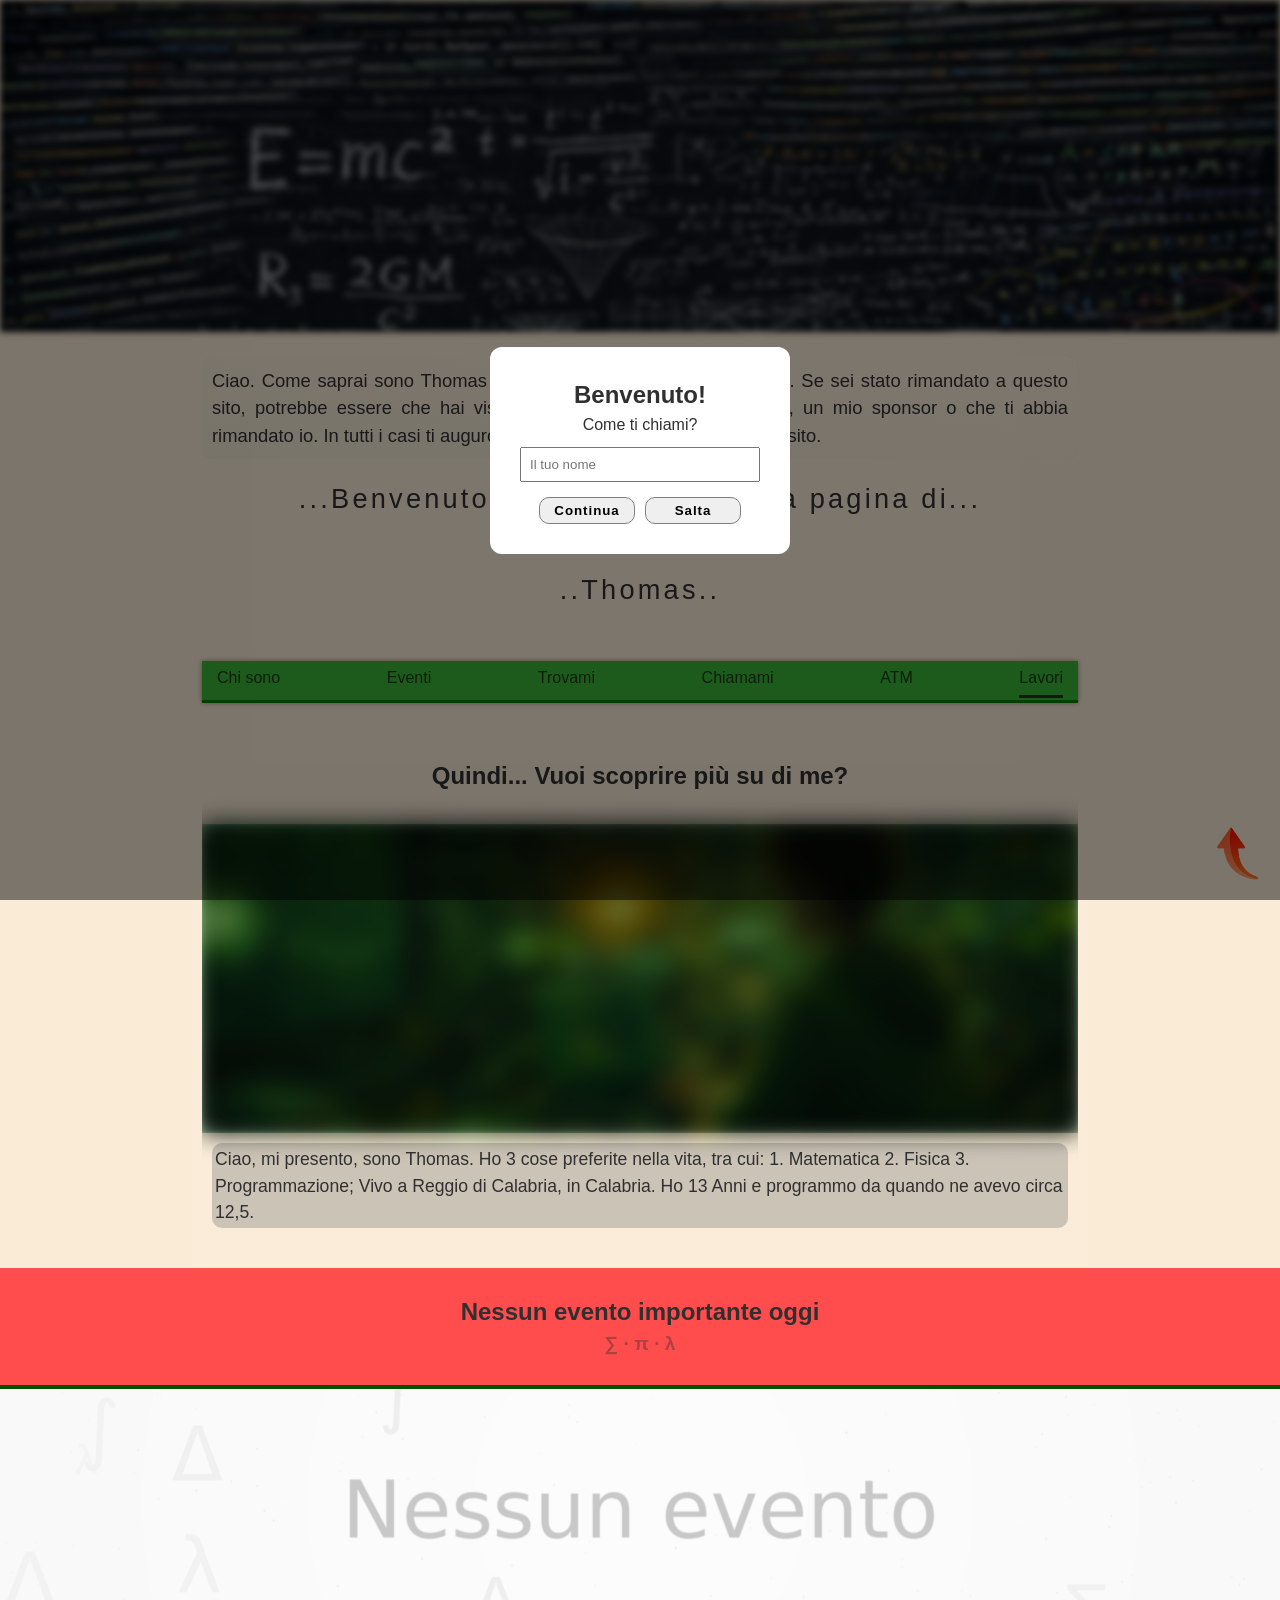
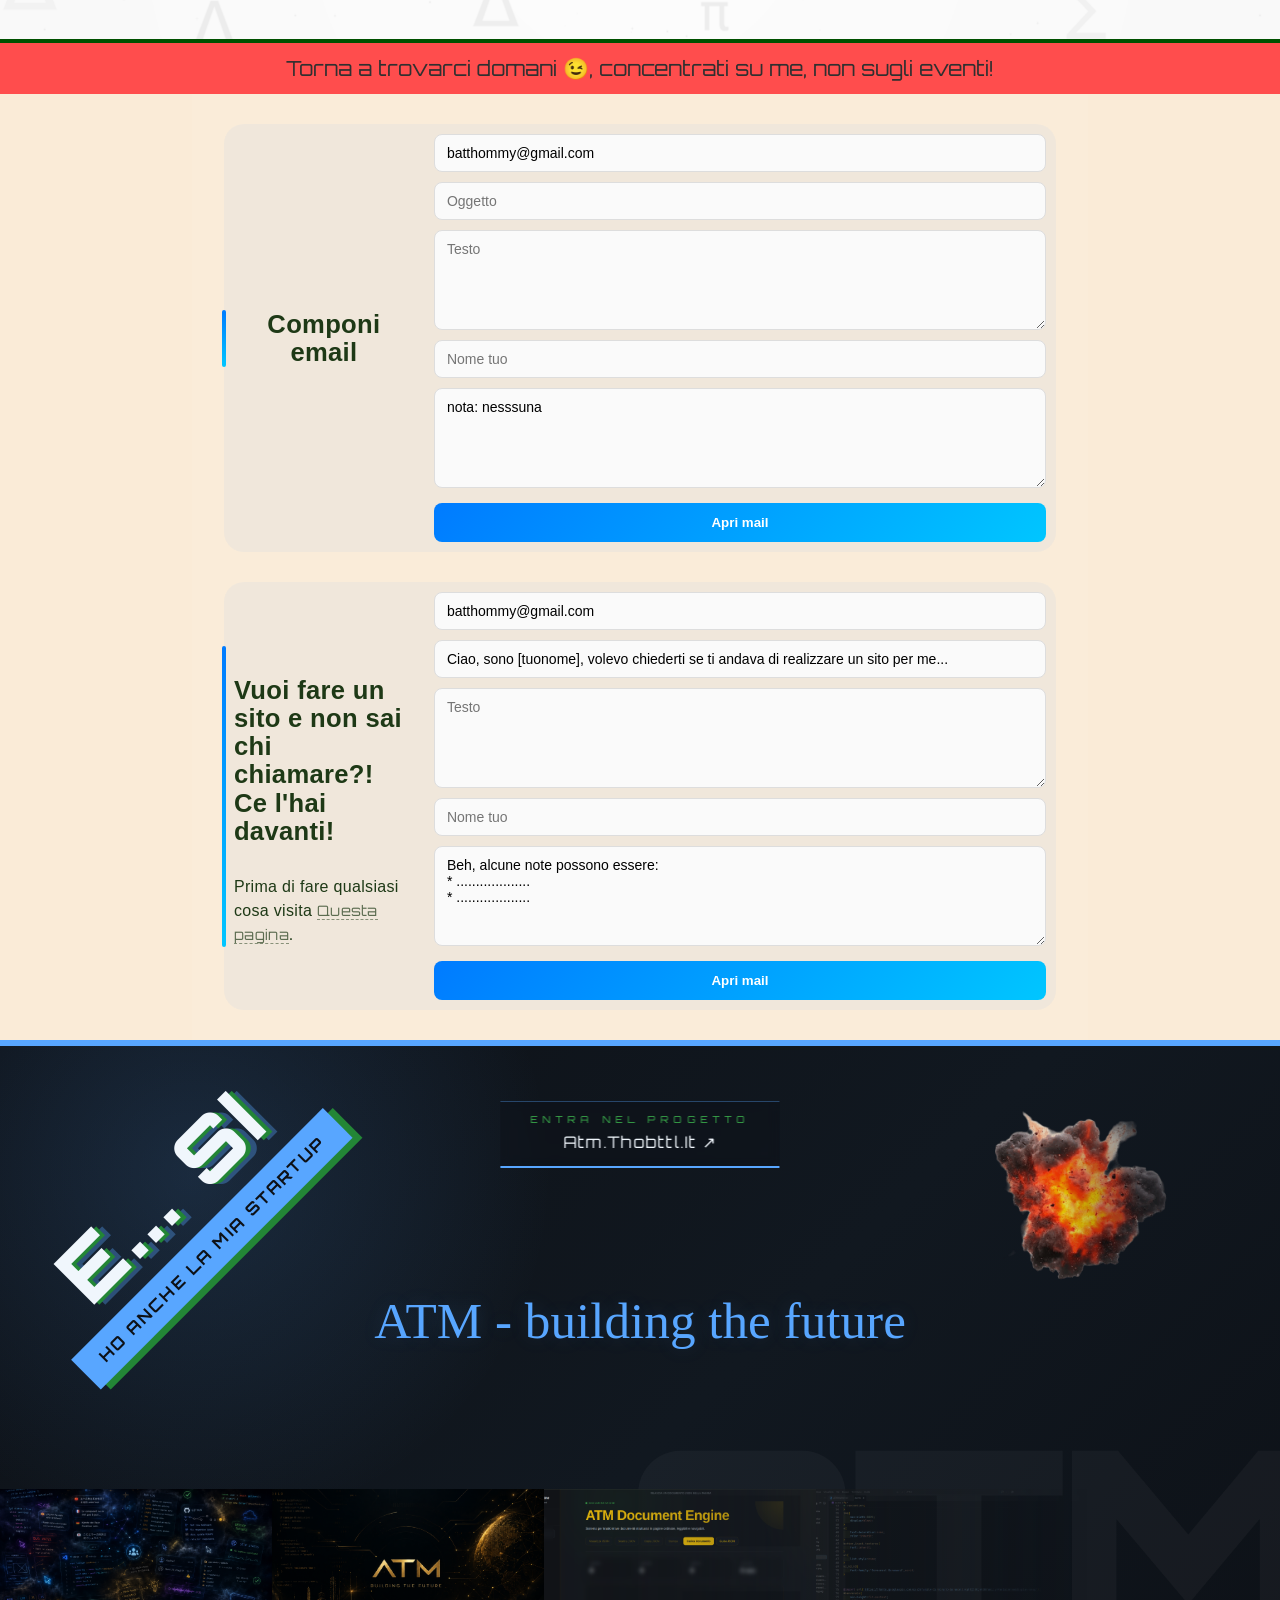
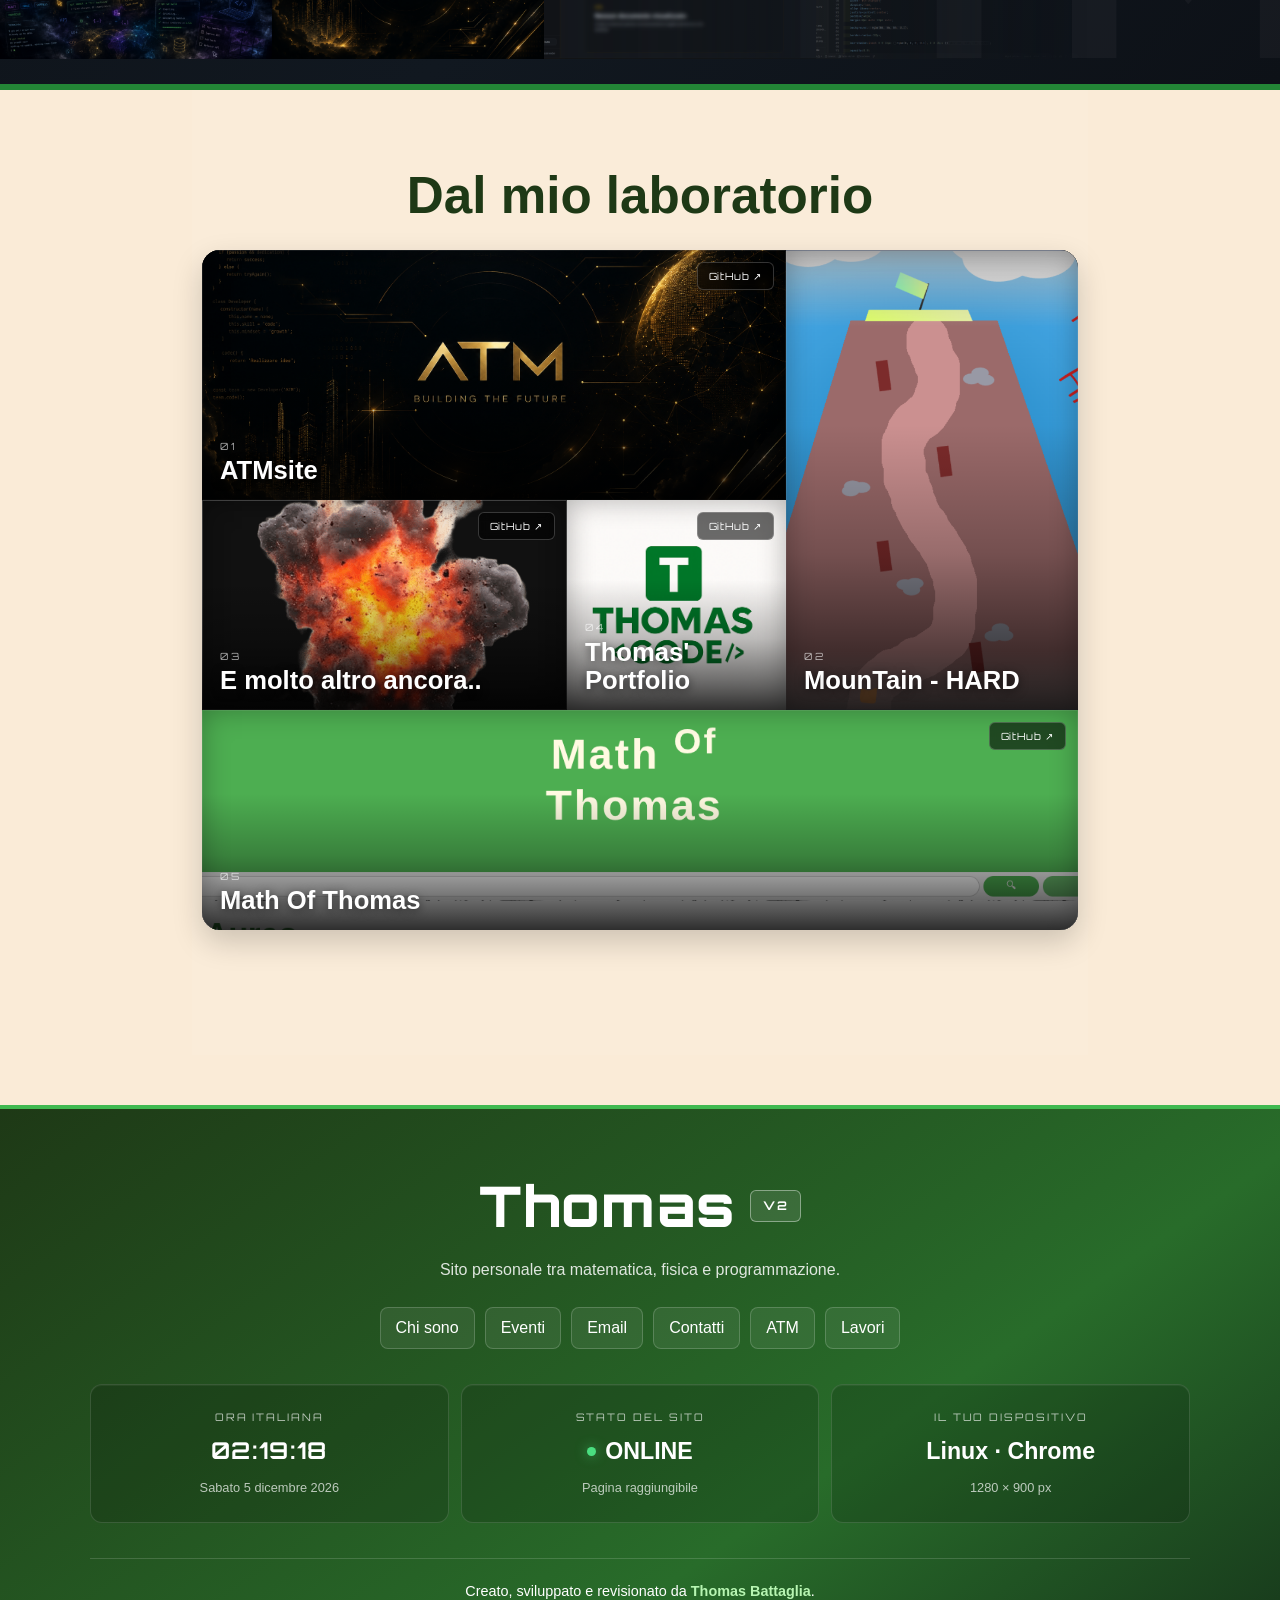
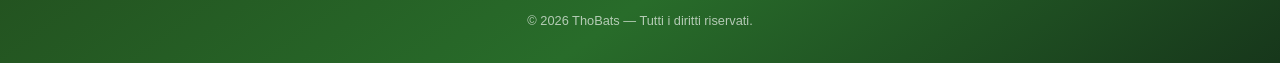
<file: index.html>
<!DOCTYPE html>

<html lang="it">
    <head>
        <link rel="preconnect" href="https://fonts.googleapis.com">
        <link rel="preconnect" href="https://fonts.gstatic.com" crossorigin>
        <link href="https://fonts.googleapis.com/css2?family=Lato:ital,wght@0,100;0,300;0,400;0,700;0,900;1,100;1,300;1,400;1,700;1,900&family=Orbitron:wght@400..900&display=swap" rel="stylesheet">

        <!-- Configurazione tecnica -->
        <meta charset="UTF-8">
        <meta name="viewport" content="width=device-width, initial-scale=1.0">

        <!-- Titolo pagina -->
        <title>Thomas Battaglia – Sviluppatore | Progetti, Programmazione, Matematica</title>

        <!-- SEO -->
        <meta name="description" content="Sito personale di Thomas Battaglia, giovane sviluppatore appassionato di programmazione, matematica e fisica. Scopri progetti, esperimenti e idee.">
        <meta name="author" content="Thomas">
        <meta name="robots" content="index, follow">
        <link rel="canonical" href="https://thomas.thobttl.it/">

        <!-- Social preview -->
        <meta property="og:title" content="Sito di Thomas">
        <meta property="og:description" content="Il mio sito personale con progetti, esperimenti e informazioni su di me.">
        <meta property="og:image" content="https://thomas.thobttl.it/thomaslogo.png">
        <meta property="og:url" content="https://thomas.thobttl.it/">
        <meta property="og:type" content="website">
        <meta property="og:locale" content="it_IT">

        <!-- Twitter / X -->
        <meta name="twitter:card" content="summary_large_image">
        <meta name="twitter:title" content="Sito di Thomas">
        <meta name="twitter:description" content="Il mio sito personale con progetti, esperimenti e informazioni su di me.">
        <meta name="twitter:image" content="https://thomas.thobttl.it/thomaslogo.png">

        <!-- Icone -->
        <link rel="icon" href="thomaslogo.png" type="image/png">
        <link rel="apple-touch-icon" href="thomaslogo.png">

        <!-- Colore browser -->
        <meta name="theme-color" content="#93C47D">

        <!-- CSS -->
        <link rel="stylesheet" href="sitoth.css">

        <meta name="keywords" content="Thomas, sviluppatore, progetti, sito personale">

        <script type="application/ld+json">
            {
            "@context": "https://schema.org",
            "@type": "Person",
            "name": "Thomas Battaglia",
            "url": "https://thomas.thobttl.it/",
            "sameAs": [],
            "jobTitle": "Sviluppatore",
            "description": "Giovane sviluppatore appassionato di programmazione, matematica e fisica"
            }
        </script>

        <!-- <meta name="google-site-verification" content="..."> -->
    </head>
    <body>
        <h1 class="seo-hidden">Thomas Battaglia – Sviluppatore</h1>

        <noscript>
            <div style="padding:12px; background:#fff3cd; color:#222; text-align:center; font-family:Arial, sans-serif;">
                Questo sito funziona meglio con JavaScript attivo.
            </div>
        </noscript>

        <div id="nome-popup">
            <div class="nome-box">
                <h2>Benvenuto!</h2>
                <p>Come ti chiami?</p>

                <input id="nome-input" placeholder="Il tuo nome">

                <div class="nome-bottoni">
                    <button id="nome-salva">Continua</button>
                    <button id="nome-skip">Salta</button>
                </div>
            </div>
        </div>

        <header>
            <div id="hero">
                <img src="intestazzione-matefis.png" alt="Sito personale di Thomas Battaglia" id="img-apertura">
            </div>
        </header>

        <div id="contgen">
            <p id="introduzione">Ciao. Come saprai sono Thomas (penso ci sarà scritto tante volte =|). Se sei stato rimandato a questo sito, potrebbe essere che hai visitato uno dei siti che ho creato io, un mio sponsor o che ti abbia rimandato io. In tutti i casi ti auguro una buona, breve permanenza nel sito.</p>
        
            <h3 class="th-h1">...Benvenuto nella mia pagina, la pagina di...</h3>
            <h1 class="th-h1">..thomas..</h1>

            <div id="scorr-barr">
                <a href="#chi-sono">Chi sono</a>
                <a href="#eventi">eventi</a>
                <a href="#mail">trovami</a>
                <a href="#chiama">chiamami</a>
                <a href="#ATM">ATM</a>
                <a href="#lavori">lavori</a>

                <div id="linea"></div>
            </div>

            <section id="chi-sono" class="sec">
                <h2>Quindi... vuoi scoprire più su di me?</h2>
                <div class="img-wrap">
                    <img src="img-chi-sono-wow.png" alt="Sezione Chi sono di Thomas Battaglia">
                </div>

                <p>
                    Ciao, mi presento, sono Thomas. Ho 3 cose preferite nella vita, tra cui:
                    1. matematica
                    2. fisica
                    3. programmazione;

                    Vivo a Reggio di Calabria, in Calabria.
                    Ho <span class="anni">-.-.-</span> anni e programmo da quando ne avevo circa 12,5.
                </p>
            </section>
            <section id="eventi" class="sec">
                <h2>Nοη è ∫οlο un ∫ιτο…</h2>
                <div>
                    <img src="immagine_del_giorno/giorno.png" alt="Immagine del giorno legata a matematica e programmazione">
                </div>
                <p>...È un insieme di idee, esperimenti e progetti nati tra matematica, fisica e programmazione. Un ambiente in continua evoluzione, dove ogni dettaglio è stato pensato, testato e costruito passo dopo passo. Quello che vedi è solo l’inizio: il sistema è pronto, e l’inaugurazione è ormai imminente.</p>
            </section>
            <section id="mail" class="sec">
                
                <div class="invmail">
                    <h2>Componi email</h2>
                    <form id="mailForm">
                        <input type="email" id="destinatario" value="batthommy@gmail.com" placeholder="Destinatario, io" required>
                        <input type="text" id="oggetto" placeholder="Oggetto" required>
                        <textarea id="testo" placeholder="Testo" required></textarea>
                        <input type="text" id="nome" placeholder="Nome tuo" required>
                        <textarea id="note" placeholder="Note">nota: nesssuna</textarea>

                        <button id="aprimail">Apri mail</button>
                    </form>
                </div>

            </section>
            <section id="chiama" class="sec">
                <div class="chi">
                    <div id="h2">
                        <h2>Vuoi fare un sito e non sai chi chiamare?! Ce l'hai davanti!</h2>
                        <span>Prima di fare qualsiasi cosa visita <a href="pag_niente.html">questa pagina</a>.</span>
                    </div>

                    <form id="mailFormc">
                        <input type="email" id="destinatarioc" value="batthommy@gmail.com" placeholder="Destinatario, io" required>
                        <input type="text" id="oggettoc" placeholder="Oggetto" required>
                        <textarea id="testoc" placeholder="Testo" required></textarea>
                        <input type="text" id="nomec" placeholder="Nome tuo" required>
<textarea id="notec">
Beh, alcune note possono essere:
* ...................
* ...................
</textarea>
                        <button id="aprimail">Apri mail</button>
                    </form>
                </div>
                
            </section>
            <section id="ATM" class="sec">

                <!-- Quello che avevamo già -->
                <h2 class="atm-sorpresa">
                    <span>E... SI</span>
                    <span>Ho Anche La Mia Startup</span>
                </h2>

                <a class="atm-site-link" href="https://atm.thobttl.it/" target="_blank">
                    <span class="atm-site-small">ENTRA NEL PROGETTO</span>
                    <span class="atm-site-main">atm.thobttl.it ↗</span>
                </a>

                <!-- Titolo centrale -->
                <div class="atm-titolo">
                    ATM - building the future
                </div>


                <!-- Immagine in alto a destra -->
                <div class="atm-esplosione">
                    <img src="esplosione.png" alt="Esplosione">
                </div>


                <!-- Fascia immagini -->
                <div class="atm-gallery">

                    <img src="2.png" alt="">
                    <img src="ATMlogo2.png" alt="">
                    <img src="Schermata del 2026-10-06 06-56-23.png" alt="">
                    <img src="imgnew.png" alt="">

                </div>

            </section>
            <section id="lavori" class="sec">
                <div class="lavori-header">
                    <h2>Dal mio laboratorio</h2>
                </div>

                <div class="lavori-grid">

                    <!-- ===== LAVORO 1 ===== -->
                    <article class="lavoro lavoro-1"
                        data-link="https://atm.thobttl.it"
                        data-github="https://github.com/batthommy/ATMsite">

                        <a class="lavoro-main-link" href="#">
                            <img src="ATMlogo2.png" alt="Lavoro 1">

                            <div class="lavoro-info">
                                <span class="lavoro-numero">01</span>
                                <h3>ATMsite</h3>
                            </div>
                        </a>

                        <a class="lavoro-github" href="#" target="_blank">
                            GitHub ↗
                        </a>
                    </article>


                    <!-- ===== LAVORO 2 ===== -->
                    <article class="lavoro lavoro-2"
                        data-link="https://scratch.mit.edu/projects/1365441461"
                        data-github="none">

                        <a class="lavoro-main-link" href="#">
                            <img src="scratchmountain.png" alt="Lavoro 2">

                            <div class="lavoro-info">
                                <span class="lavoro-numero">02</span>
                                <h3>MounTain - HARD</h3>
                            </div>
                        </a>

                        <a class="lavoro-github" href="#" target="_blank">
                            GitHub ↗
                        </a>
                    </article>


                    <!-- ===== LAVORO 3 ===== -->
                    <article class="lavoro lavoro-3"
                        data-link="https://github.com/batthommy"
                        data-github="https://github.com/batthommy">

                        <a class="lavoro-main-link" href="#">
                            <img src="esplosione.png" alt="Lavoro 3">

                            <div class="lavoro-info">
                                <span class="lavoro-numero">03</span>
                                <h3>E molto altro ancora..</h3>
                            </div>
                        </a>

                        <a class="lavoro-github" href="#" target="_blank">
                            GitHub ↗
                        </a>
                    </article>


                    <!-- ===== LAVORO 4 ===== -->
                    <article class="lavoro lavoro-4"
                        data-link="https://thomas.thobttl.it"
                        data-github="https://github.com/batthommy/portfolio">

                        <a class="lavoro-main-link" href="#">
                            <img src="thomaslogo.png" alt="Lavoro 4">

                            <div class="lavoro-info">
                                <span class="lavoro-numero">04</span>
                                <h3>Thomas' Portfolio</h3>
                            </div>
                        </a>

                        <a class="lavoro-github" href="#" target="_blank">
                            GitHub ↗
                        </a>
                    </article>


                    <!-- ===== LAVORO 5 ===== -->
                    <article class="lavoro lavoro-5"
                        data-link="https://math.thobttl.it"
                        data-github="https://github.com/batthommy/math">

                        <a class="lavoro-main-link" href="#">
                            <img src="mathimg.png" alt="Lavoro 5">

                            <div class="lavoro-info">
                                <span class="lavoro-numero">05</span>
                                <h3>Math Of Thomas</h3>
                            </div>
                        </a>

                        <a class="lavoro-github" href="#" target="_blank">
                            GitHub ↗
                        </a>
                    </article>

                </div>
            </section>
        </div>

        <!-- per tornare su -->
        <a href="#"><img src="img_freccia.png" alt="TORNA SU" id="tornasu"></a>

        <div id="zoomWarning" class="zoom-popup hidden">
            <div class="zoom-box">
                <h2>✅ Visualizzazione ottimizzata</h2>
                <p>
                Questo sito è ottimizzato per una dimensione specifica.<br>
                Cambiare lo zoom potrebbe influire sulla visualizzazione rompendo il layout.
                </p>
                <div class="zoom-actions">
                <button id="continueZoom">Continua</button>
                <button id="resetZoom">Torna normale</button>
                </div>
            </div>
        </div>

        <!-- =========================
            FOOTER V2
            ========================= -->

        <footer id="footer-th">
            <div class="footer-inner">

                <div class="footer-heading">
                    <h2 class="footer-title" id="footer-secret">Thomas</h2>
                    <span class="footer-version">V2</span>
                </div>

                <p class="footer-text">
                    Sito personale tra matematica, fisica e programmazione.
                </p>

                <div class="footer-links">
                    <a href="#chi-sono">Chi sono</a>
                    <a href="#eventi">Eventi</a>
                    <a href="#mail">Email</a>
                    <a href="#chiama">Contatti</a>
                    <a href="#ATM">ATM</a>
                    <a href="#lavori">Lavori</a>
                </div>

                <div class="footer-dashboard">

                    <div class="footer-widget">
                        <span class="footer-widget-label">ORA ITALIANA</span>
                        <strong id="footer-clock">--:--:--</strong>
                        <span id="footer-date">Caricamento...</span>
                    </div>

                    <div class="footer-widget">
                        <span class="footer-widget-label">STATO DEL SITO</span>
                        <strong id="footer-status">
                            <span class="footer-status-dot"></span>
                            <span id="footer-status-text">Verifica...</span>
                        </strong>
                        <span id="footer-status-detail">Controllo connessione</span>
                    </div>

                    <div class="footer-widget">
                        <span class="footer-widget-label">IL TUO DISPOSITIVO</span>
                        <strong id="footer-device">Rilevamento...</strong>
                        <span id="footer-resolution">--</span>
                    </div>

                </div>

                <div class="footer-bottom">
                    <p>Creato, sviluppato e revisionato da <strong>Thomas Battaglia</strong>.</p>
                    <p class="footer-copy">
                        © <span id="anno-footer"></span> ThoBats — Tutti i diritti riservati.
                    </p>
                </div>

                <div id="footer-easter-egg" aria-live="polite"></div>

            </div>
        </footer>

        <script src="sitoth.js"></script>
    </body>
</html>
</file>
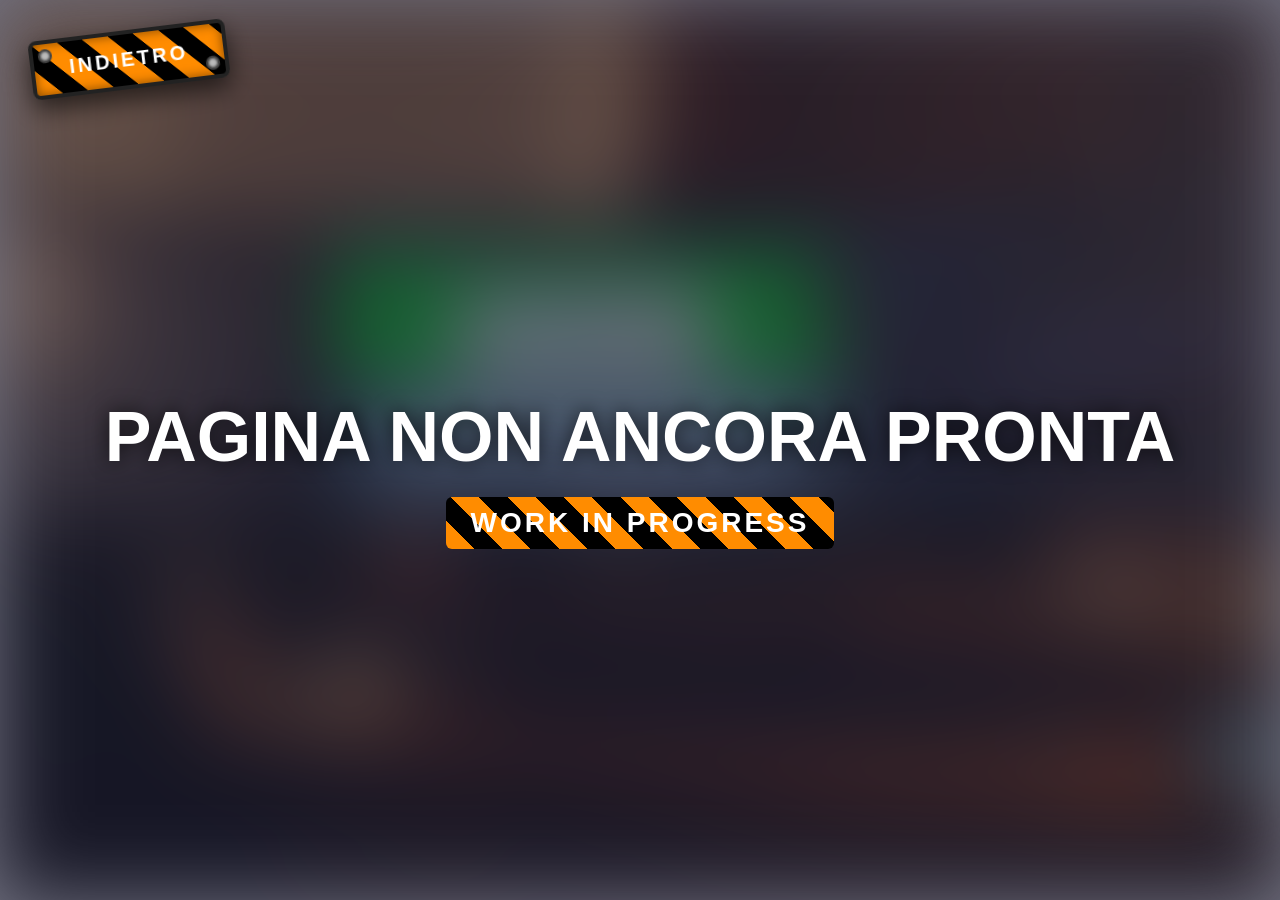
<file: pag_niente.html>
<!DOCTYPE html>

<html lang="it">
    <head>
        <!-- Configurazione tecnica -->
        <meta charset="UTF-8">
        <meta name="viewport" content="width=device-width, initial-scale=1.0">

        <!-- Titolo pagina -->
        <title>Thomas – sito, pagina non pronta</title>

        <!-- SEO -->
        <meta name="description" content="Sito personale di Thomas, giovane sviluppatore di 13 anni. per PAGINA IN VIA DI SVILUPPO!">
        <meta name="author" content="Thomas">
        <meta name="robots" content="noindex, follow">

        <!-- Social preview -->
        <meta property="og:title" content="Pagina in costruzione">
        <meta property="og:description" content="Questa pagina del sito di Thomas è ancora in fase di sviluppo.">
        <meta property="og:image" content="https://thomas.thobttl.it/thomaslogo.png">
        <meta property="og:url" content="https://thomas.thobttl.it/">
        <meta property="og:type" content="website">
        <meta property="og:locale" content="it_IT">

        <!-- Twitter / X -->
        <meta name="twitter:card" content="summary_large_image">
        <meta property="og:title" content="Pagina in costruzione">
        <meta property="og:description" content="Questa pagina del sito di Thomas è ancora in fase di sviluppo.">
        <meta name="twitter:image" content="https://thomas.thobttl.it/thomaslogo.png">

        <!-- Icone -->
        <link rel="icon" href="thomaslogo.png" type="image/png">
        <link rel="apple-touch-icon" href="thomaslogo.png">

        <!-- Colore browser -->
        <meta name="theme-color" content="#93C47D">

        <style>
            body {
                margin: 0;
                position: relative;
                height:100vh;
                display:flex;
                justify-content:center;
                align-items:center;
            }

            body::before {
                content: "";
                position: fixed;
                inset: 0;

                background-image: url("schermi.jpg");
                background-size: cover;
                background-position: center;

                filter: blur(40px);
                opacity: 0.9;

                z-index: -2;
            }

            body::after {
                content: "";
                position: fixed;
                inset: 0;

                background: rgba(20, 20, 45, 0.6); /* colore del blur */

                z-index: -1;
            }
            #wip{
                text-align:center;
                font-family:Arial, sans-serif;
                color:white;
            }

            #wip h1{
                font-size:70px;
                margin-bottom:20px;
                text-shadow:0 0 20px rgba(0,0,0,0.7);
            }
            #cantiere{
                font-size:28px;
                font-weight:bold;
                padding:10px 25px;

                background: repeating-linear-gradient(
                    45deg,
                    #ff8c00,
                    #ff8c00 20px,
                    #000 20px,
                    #000 40px
                );

                color:white;
                display:inline-block;
                border-radius:6px;
                letter-spacing:3px;
            }
            #cartello-indietro{
                position: fixed;
                top: 30px;
                left: 30px;

                padding: 14px 35px;

                font-family: Arial, sans-serif;
                font-weight: bold;
                font-size: 20px;
                letter-spacing: 3px;

                color: white;
                text-decoration: none;

                background: repeating-linear-gradient(
                    45deg,
                    #ff8c00,
                    #ff8c00 18px,
                    #000 18px,
                    #000 36px
                );

                border: 4px solid #222;
                border-radius: 8px;

                transform: rotate(-7deg);

                box-shadow:
                    0 10px 25px rgba(0,0,0,0.6),
                    inset 0 0 12px rgba(0,0,0,0.5);

                transition: 0.25s;
            }

            #cartello-indietro span{
                position: relative;
                z-index: 2;
            }

            #cartello-indietro:hover{
                transform: rotate(-2deg) scale(1.08);
            }

            #cartello-indietro::before,
            #cartello-indietro::after{
                content:"";
                position:absolute;
                width:10px;
                height:10px;
                background:#bbb;
                border-radius:50%;
                border:2px solid #444;
                box-shadow: inset 0 0 3px #000;
            }

            #cartello-indietro::before{
                top:5px;
                left:5px;
            }

            #cartello-indietro::after{
                bottom:5px;
                right:5px;
            }
        </style>
    </head>
    <body>

        <a href="index.html" id="cartello-indietro">
            <span>INDIETRO</span>
        </a>

        <div id="wip">
            <h1>PAGINA NON ANCORA PRONTA</h1>
            <div id="cantiere">WORK IN PROGRESS</div>
        </div>

    </body>
</html>
</file>
<file: sitoth.css>
* {
    margin: 0;
    padding: 0;
    box-sizing: border-box;
}
*::first-letter {
    text-transform: uppercase;
}

::selection {
    background-color: rgba(255, 172, 65, 0.685);
    color: inherit;
}

html, body{
    height:100%;
}
html {
    scroll-behavior: smooth;
    -webkit-text-size-adjust:100%;
    overflow-x: clip;
}
#tornasu {
    width: 7%;
    position: fixed;
    bottom: 0;
    right: 0;
    z-index: 100000;
    background-color: transparent;
    border-top-left-radius: 10px;
    max-width: 294px;
}
#tornasu:hover {
    cursor: pointer;
    background-color: rgba(200, 200, 200, 0.5);
}
body {
    margin: 0 auto;
    background-color: antiquewhite;
    font-family: Arial, Helvetica, sans-serif;
    max-width: 3000px;
    width: 100%;
    line-height:1.5;
    min-height:100vh;
    min-height:100dvh;
    color: rgb(48, 48, 48);
}
img{
    max-width:100%;
    height:auto;
    display:block;
    object-fit: cover;
}
a{
    color:inherit;
    text-decoration:none;
}
button,
input,
textarea{
    font-family:inherit;
}

header {
    position: relative;
}
#hero{
    position:relative;
}
#img-apertura {
    width: 100%;
    filter: blur(3px) brightness(0.8);
    display:block;
}



#nome-popup{
    position:fixed;
    inset:0;
    background:rgba(0,0,0,0.5);
    display:flex;
    align-items:center;
    justify-content:center;
    z-index:999999999;
}

.nome-box{
    background:white;
    padding:30px;
    border-radius:12px;
    text-align:center;
    width:300px;
}

.nome-box input{
    width:100%;
    padding:8px;
    margin-top:10px;
}

.nome-bottoni{
    margin-top:15px;
    display:flex;
    gap:10px;
    justify-content:center;
}
.nome-bottoni button{
    padding: 5px;
    border-radius: 10px;
    border: 0.5px solid gray;
    width: 40%;
    font-weight: 600;
    letter-spacing: 0.06rem;
}
.nome-bottoni button:active{
    transform: scale(500%);
}



#contgen {
    width: 70%;
    margin: 0 auto;
    background-color: rgba(255, 255, 255, 0.05);
    padding: 25px 10px;
    margin-bottom: 20px;

}
#introduzione {
    font-size: 1.15rem;
    text-align: justify;
    margin: 0 auto;
    background-image: linear-gradient(to top right, #83c69910, #ffffff10);
    padding: 10px;
    border-radius: 10px;
    box-shadow:  0px 0px 0.1px rgba(0, 0, 0, 0.12);
}
.th-h1 {
    margin: 0 auto;
    width: fit-content;
    font-weight: 300;
    font-size: 1.7rem;
    letter-spacing: 0.2rem;
    margin-bottom:50px;
}
h3.th-h1 {
    margin-top: 20px;
}


#scorr-barr {
    width: 100%;
    background-color: rgb(59, 183, 59);
    border-bottom: 3px solid green;
    padding: 5px 15px;
    display: flex;
    justify-content: space-between;

    position: sticky;
    top: 0;
    z-index: 99999999;
    box-shadow: 0 0 5px rgba(0, 0, 0, 0.4);
}

#scorr-barr a{
    color: rgb(30,57,22);
    text-decoration: none;
    padding-bottom:5px;
    position: relative;
}
#scorr-barr a.active::after{
    transform:scaleX(1);
}
#linea{
    position:absolute;
    bottom:0;
    height:3px;
    background:rgb(30,57,22);
    width:0;
    left:0;
    pointer-events:none;
    transition: all 0.3s ease;
    margin-bottom: 2px;
}


.sec {
    width: 100%;
    margin-bottom: 30px;
    scroll-margin-top: 10vh;
    position: relative;
    overflow: hidden;
}
.sec:empty {
    min-height: 600px;
    background-color: rgba(127, 255, 212, 0.122);
}
.sec:first-of-type {
    margin-top: 25px;
}
.sec h2 {
    text-align: center;
    width: 100%;
    margin: 30px 0;
}
.img-wrap {
    position: relative;
    border-radius: 12px;
}
.img-wrap img {
    width: 100%;
    display: block;
    filter: blur(12px) brightness(0.5) saturate(1.4);
}
.img-wrap::after {
    content: "";
    position: absolute;
    inset: 0;
    background: linear-gradient(
        to bottom right,
        rgba(19, 200, 110, 0.3),
        rgba(14, 102, 58, 0.2)
    );
    mix-blend-mode: multiply;
    
    /* 👇 aggiungi questo */
    backdrop-filter: blur(2px);
}
.sec:first-of-type p {
    margin: 10px;
    font-size: 1.1rem;
    background-color: rgba(128, 128, 128, 0.377);
    border-radius: 10px;
    text-align: justify, center; 
    padding: 3px;
}


#eventi {
    width: 100%;
    min-height: 20vh;
    background-color: #ff4d4d;
    position: relative;
    left: 50%;
    margin-left: -50vw;
    width: 100vw;
}
#eventi p {
    padding: 10px;
    text-align: center;
    font-size: 1.3rem;
    width: 65%;
    margin: 0 auto;
    font-family: 'Orbitron', sans-serif;
    font-weight: 400;
}
#eventi img {
    width: 100%;
    border-top: 4.5px solid rgb(0, 81, 0);
    border-bottom: 4.5px solid rgba(0, 81, 0);
    margin: 0 auto;
    max-width: 3000px;
}
#eventi h2 {
    width: 100%;
    text-align: center;
    font-family: 'STIX Two Text', 'Cambria Math', Arial, Helvetica, 'Orbitron', sans-serif;
    line-height: 1.2;
    display: flex;
    flex-direction: column;
    align-items: center; /* Centra il contenuto orizzontalmente */
}
#eventi h2::after {
    content: " ∑ · π · λ";
    opacity: 0.4;
    font-size: 0.8em;
    display: block;
    width: 100%;
    margin-top: 5px;
}


#mailForm {
    display: flex;
    flex-direction: column;
    gap: 10px;
    max-width: 750px;
    flex: 1; /* prende tutto lo spazio restante */
    margin-left: auto;
}

#mailForm input,
#mailForm textarea {
  padding: 10px 12px;
    border: 1px solid #ddd;
    border-radius: 8px;
    font-size: 14px;
    outline: none;
    transition: 0.2s;
    background: #fafafa;
}

#mailForm input:focus,
#mailForm textarea:focus {
    border-color: #007bff;
    background: #fff;
    box-shadow: 0 0 0 2px rgba(0,123,255,0.15);
}

#mailForm textarea {
    min-height: 100px;
    resize: vertical;
}

#mailForm button {
    margin-top: 5px;
    padding: 12px;
    border: none;
    border-radius: 8px;
    background: linear-gradient(135deg, #007bff, #00c6ff);
    color: white;
    font-weight: bold;
    cursor: pointer;
    transition: 0.2s;
}

#mailForm button:hover {
    transform: translateY(-1px);
    box-shadow: 0 5px 15px rgba(0,0,0,0.15);
}

#mailForm button:active {
    transform: scale(0.98);
}
.invmail {
    margin: 0 auto;
    width: 95%;
    background-color: #dddddd5e;
    display: flex;
    align-items: center;
    gap: 20px;
    padding: 10px;
    border-radius: 20px;
}

.invmail h2 {
    flex: 0 0 180px;
    margin: 0;

    font-family: Arial, Helvetica, sans-serif;
    font-weight: 700;
    font-size: 1.6rem;
    line-height: 1.1;

    color: #1e3916;

    display: flex;
    align-items: center;

    position: relative;
}

/* linea verticale moderna */
.invmail h2::before {
    content: "";
    position: absolute;
    left: -12px;
    top: 0;
    bottom: 0;
    width: 4px;
    border-radius: 2px;

    background: linear-gradient(180deg, #007bff, #00c6ff);
}

/* leggero respiro tra parole */
.invmail h2 {
    letter-spacing: 0.02rem;
}

@media (max-width: 930px) {
    .invmail {
        flex-direction: column;
        align-items: center;
    }

    #mailForm {
        margin-left: 0; /* reset */
        width: 100%;
        max-width: 400px;
    }
}

.zoom-popup {
  position: fixed;
  inset: 0;
  background: rgba(0,0,0,0.6);
  display: flex;
  align-items: center;
  justify-content: center;
  z-index: 999999999;
  font-family: sans-serif;
}

.hidden {
  display: none;
}

.zoom-box {
  background: #1e1e1e;
  color: #fff;
  padding: 25px;
  border-radius: 15px;
  text-align: center;
  max-width: 400px;
  box-shadow: 0 0 30px rgba(0,0,0,0.5);
  border: 1px solid rgba(255,255,255,0.1);
    z-index: 999999999;
}

.zoom-box h2 {
  margin-bottom: 10px;
  font-weight: 500;
  letter-spacing: 0.5px;
}

.zoom-actions {
  margin-top: 20px;
  display: flex;
  gap: 10px;
  justify-content: center;
}

.zoom-actions button {
  padding: 10px 15px;
  border: none;
  border-radius: 8px;
  cursor: pointer;
  font-weight: bold;
}

#continueZoom {
  background: #28a745;
  color: white;
}

#resetZoom {
  background: #dc3545;
  color: white;
}

.zoom-popup {
  animation: fadeIn 0.2s ease;
}

@keyframes fadeIn {
  from { opacity: 0; }
  to { opacity: 1; }
}


.zoom-box p {
  opacity: 0.85;
  line-height: 1.5;
}



#mailFormc {
    display: flex;
    flex-direction: column;
    gap: 10px;
    max-width: 750px;
    flex: 1; /* prende tutto lo spazio restante */
    margin-left: auto;
}

#mailFormc input,
#mailFormc textarea {
  padding: 10px 12px;
    border: 1px solid #ddd;
    border-radius: 8px;
    font-size: 14px;
    outline: none;
    transition: 0.2s;
    background: #fafafa;
}

#mailFormc input:focus,
#mailFormc textarea:focus {
    border-color: #007bff;
    background: #fff;
    box-shadow: 0 0 0 2px rgba(0,123,255,0.15);
}

#mailFormc textarea {
    min-height: 100px;
    resize: vertical;
}

#mailFormc button {
    margin-top: 5px;
    padding: 12px;
    border: none;
    border-radius: 8px;
    background: linear-gradient(135deg, #007bff, #00c6ff);
    color: white;
    font-weight: bold;
    cursor: pointer;
    transition: 0.2s;
}

#mailFormc button:hover {
    transform: translateY(-1px);
    box-shadow: 0 5px 15px rgba(0,0,0,0.15);
}

#mailFormc button:active {
    transform: scale(0.98);
}
.chi {
    margin: 0 auto;
    width: 95%;
    background-color: #dddddd5e;
    display: flex;
    align-items: center;
    gap: 20px;
    padding: 10px;
    border-radius: 20px;
}

.chi #h2 {
    flex: 0 0 180px;
    margin: 0;

    color: #1e3916;

    display: flex;
    align-items: center;
    flex-direction: column;

    position: relative;

    text-align: left;
}

.chi #h2 h2 {
    font-family: Arial, Helvetica, sans-serif;
    font-weight: 700;
    font-size: 1.6rem;
    line-height: 1.1;
    text-align: left;
}

.chi #h2 span a {
    font-family: 'Orbitron', sans-serif;
    font-size: 0.9rem;
    color: #1e3916;
    opacity: 0.7;
    margin-top: 5px;
    border-bottom: 1px dashed rgba(30,57,22,0.7);
}

/* linea verticale moderna */
.chi #h2::before {
    content: "";
    position: absolute;
    left: -12px;
    top: 0;
    bottom: 0;
    width: 4px;
    border-radius: 2px;

    background: linear-gradient(180deg, #007bff, #00c6ff);
}

/* leggero respiro tra parole */
.chi #h2 {
    letter-spacing: 0.02rem;
}

@media (max-width: 930px) {
    .chi {
        flex-direction: column;
        align-items: center;
    }

    #mailFormc {
        margin-left: 0; /* reset */
        width: 100%;
        max-width: 400px;
    }
}


#footer-th {
    margin-top: 50px;
    background: linear-gradient(to top, rgba(30,57,22,0.95), rgba(59,183,59,0.88));
    color: white;
    padding: 35px 20px;
    border-top: 4px solid rgba(255,255,255,0.15);
}

.footer-inner {
    width: min(1100px, 92%);
    margin: 0 auto;
    text-align: center;
}

.footer-title {
    font-size: 1.8rem;
    font-weight: 700;
    letter-spacing: 0.08rem;
    margin-bottom: 8px;
}

.footer-text {
    font-size: 1rem;
    opacity: 0.92;
    margin-bottom: 20px;
}

.footer-links {
    display: flex;
    justify-content: center;
    flex-wrap: wrap;
    gap: 14px;
    margin-bottom: 20px;
}

.footer-links a {
    padding: 8px 14px;
    border-radius: 999px;
    background-color: rgba(255,255,255,0.08);
    border: 1px solid rgba(255,255,255,0.12);
    transition: 0.2s ease;
}

.footer-links a:hover {
    background-color: rgba(255,255,255,0.16);
    transform: translateY(-1px);
}

.footer-copy {
    font-size: 0.95rem;
    opacity: 0.82;
}


.seo-hidden {
    position: absolute;
    left: -9999px;
}


@media (max-width: 768px) {
    #contgen {
        width: 95%;
    }
}

@media (max-width: 600px) {
    #scorr-barr {
        flex-wrap: wrap;
        gap: 15px;
        justify-content: center;
    }
    #contgen {
        width: 100%;
        padding: 1px;
    }
}

@media (max-width: 600px) {
    .th-h1 {
        font-size: 1.2rem;
    }
}

@media (max-width: 425px) {
    #eventi p {
        margin: 10px;
        width: auto;
    }
}












/* =========================
   SEZIONE ATM — CAMBIO MONDO
   ========================= */

#ATM {
    position: relative;
    min-height: 650px;
    overflow: hidden;

    /* stacco netto dal resto del sito */
    background:
        radial-gradient(circle at 15% 20%, rgba(88,166,255,.16), transparent 30%),
        linear-gradient(135deg, #0d1117 0%, #111820 55%, #0d1117 100%);

    width: 100vw;
    left: 50%;
    margin-left: -50vw;

    border-top: 6px solid #58a6ff;
    border-bottom: 6px solid #238636;
}


/* enorme scritta diagonale */
#ATM h2 {
    position: absolute;

    top: 105px;
    left: -70px;

    width: 500px;
    margin: 0;

    display: flex;
    flex-direction: column;
    align-items: center;

    transform: rotate(-45deg);

    text-align: center;
    z-index: 2;
}


/* E... SI */
#ATM h2 span:first-child {
    font-family: 'Orbitron', sans-serif;

    font-size: 5rem;
    font-weight: 900;
    line-height: .9;

    letter-spacing: .25rem;

    color: #f0f6fc;

    text-shadow:
        4px 4px 0 #238636,
        8px 8px 0 rgba(88,166,255,.35);

    white-space: nowrap;
}


/* HO ANCHE LA MIA STARTUP */
#ATM h2 span:last-child {
    margin-top: 18px;

    padding: 9px 22px;

    font-family: 'Orbitron', sans-serif;
    font-size: 1rem;
    font-weight: 700;

    letter-spacing: .15rem;
    text-transform: uppercase;

    color: #0d1117;
    background: #58a6ff;

    box-shadow:
        7px 7px 0 #238636;

    white-space: nowrap;
}


/* decorazione gigante sullo sfondo */
#ATM::after {
    content: "ATM";

    position: absolute;
    right: -30px;
    bottom: -80px;

    font-family: 'Orbitron', sans-serif;
    font-size: 18rem;
    font-weight: 900;

    color: rgba(240,246,252,.035);

    letter-spacing: -.8rem;

    pointer-events: none;
}


/* ========================================
   CONTENUTO INTERNO ATM
   ======================================== */


/* ---------- TITOLO CENTRALE ---------- */

.atm-titolo {
    position: absolute;

    top: 43%;
    left: 50%;

    transform: translate(-50%, -50%);

    z-index: 5;

    font-family: 'Cormorant Garamond', serif;
    font-size: clamp(2rem, 4vw, 4.5rem);
    font-weight: 500;

    color: #58a6ff;

    white-space: nowrap;

    text-shadow:
        0 0 20px rgba(88, 166, 255, 0.15);
}


/* ---------- ESPLOSIONE ---------- */

.atm-esplosione {
    position: absolute;

    top: 35px;
    right: 2%;

    width: min(28vw, 430px);
    height: 230px;

    z-index: 4;

    overflow: hidden;

    /*
       La parte destra scompare gradualmente.
       Nessun rettangolo attorno all'immagine.
    */
    -webkit-mask-image:
        linear-gradient(
            to right,
            black 0%,
            black 45%,
            transparent 100%
        );

    mask-image:
        linear-gradient(
            to right,
            black 0%,
            black 45%,
            transparent 100%
        );
}

.atm-esplosione img {
    width: 100%;
    height: 100%;

    object-fit: contain;

    filter:
        saturate(1.15)
        contrast(1.08);

    opacity: 0.9;
}


/* ===== FASCIA CONTINUA DI IMMAGINI ===== */

.atm-gallery {
    position: absolute;

    left: 0;
    bottom: 25px;

    width: 85%;
    height: 170px;

    display: flex;
    gap: 0;

    z-index: 3;

    overflow: hidden;

    /* tutta la fascia scompare verso destra */
    -webkit-mask-image: linear-gradient(
        to right,
        black 0%,
        black 50%,
        rgba(0,0,0,.8) 65%,
        rgba(0,0,0,.3) 82%,
        transparent 100%
    );

    mask-image: linear-gradient(
        to right,
        black 0%,
        black 50%,
        rgba(0,0,0,.8) 65%,
        rgba(0,0,0,.3) 82%,
        transparent 100%
    );
}


/* le immagini formano UN'UNICA fascia */
.atm-gallery img {
    height: 100%;
    width: 25%;

    object-fit: cover;

    border-radius: 0;
    margin: 0;

    opacity: 1;

    /* niente effetto "4 immagini separate" */
    flex-shrink: 0;
}


/* niente hover */
.atm-gallery img:hover {
    transform: none;
    opacity: 1;
}

/* ========================================
   ATM GIGANTE DIETRO
   ======================================== */

.atm-gigante {
    position: absolute;

    right: -35px;
    bottom: -85px;

    z-index: 1;

    font-family: 'Orbitron', sans-serif;

    font-size: clamp(12rem, 23vw, 25rem);
    font-weight: 900;

    line-height: 1;

    letter-spacing: -1rem;

    color: rgba(240, 246, 252, 0.045);

    user-select: none;
    pointer-events: none;
}


/*
    IMPORTANTISSIMO:
    contenuti sopra alla scritta ATM gigante
*/

.atm-gallery,
.atm-titolo,
.atm-esplosione,
.atm-sorpresa {
    isolation: isolate;
}


/* ========================================
   ATM — EFFETTO PUBBLICITÀ / COMIC POP
   ======================================== */

#ATM {
    transform: scale(1);
    transform-origin: center center;

    transition:
        transform 0.45s cubic-bezier(.2, 1.35, .4, 1),
        box-shadow 0.45s ease,
        filter 0.45s ease;

    z-index: 1;
}

#ATM:hover {
    transform: scale(1.025);

    z-index: 10;

    filter:
        brightness(1.04)
        saturate(1.08);

    box-shadow:
        0 18px 45px rgba(0, 0, 0, .35),
        0 0 0 3px rgba(88, 166, 255, .25);
}


/* anche il contenuto reagisce leggermente */
#ATM:hover .atm-titolo {
    transform:
        translate(-50%, -50%)
        scale(1.04);

    text-shadow:
        0 0 25px rgba(88, 166, 255, .45);
}


/* l'esplosione viene leggermente "verso di te" */
#ATM:hover .atm-esplosione {
    transform: scale(1.06) rotate(1deg);
}


/* la scritta diagonale fa un piccolo scatto */
#ATM:hover .atm-sorpresa {
    transform:
        rotate(-45deg)
        scale(1.035);
}


.atm-titolo {
    transition:
        transform .45s cubic-bezier(.2, 1.35, .4, 1),
        text-shadow .45s ease;
}

.atm-esplosione {
    transition:
        transform .45s cubic-bezier(.2, 1.35, .4, 1);
}

.atm-sorpresa {
    transition:
        transform .45s cubic-bezier(.2, 1.35, .4, 1);
}


.atm-site-link {
    position: absolute;
    top: 55px;
    left: 50%;
    transform: translateX(-50%);

    z-index: 10;

    display: flex;
    flex-direction: column;
    align-items: center;

    padding: 10px 30px 12px;

    color: #f0f6fc;
    text-decoration: none;

    border-top: 1px solid rgba(88, 166, 255, .35);
    border-bottom: 2px solid #58a6ff;

    background: rgba(13, 17, 23, .35);
    backdrop-filter: blur(5px);

    transition:
        padding .35s cubic-bezier(.2, 1.4, .4, 1),
        background .35s ease,
        box-shadow .35s ease,
        transform .35s cubic-bezier(.2, 1.4, .4, 1);
}

.atm-site-small {
    font-family: 'Orbitron', sans-serif;
    font-size: .6rem;
    letter-spacing: .32rem;

    color: #3fb950;
}

.atm-site-main {
    margin-top: 3px;

    font-family: 'Orbitron', sans-serif;
    font-size: 1rem;
    letter-spacing: .08rem;
}


/* piccolo effetto "si apre" */
.atm-site-link:hover {
    padding-left: 48px;
    padding-right: 48px;

    transform: translateX(-50%) translateY(-3px) scale(1.04);

    background: rgba(88, 166, 255, .09);

    box-shadow:
        0 10px 30px rgba(0, 0, 0, .25),
        0 4px 0 rgba(35, 134, 54, .7);
}

.atm-site-link:hover .atm-site-main {
    color: #58a6ff;
}


/* ========================================
   DAL MIO LABORATORIO — MOSAICO
   ======================================== */

#lavori {
    width: 100%;
    margin-top: 70px;
    margin-bottom: 70px;
    padding: 10px 0 30px;
    overflow: visible;
}


/* ===== TITOLO ===== */

.lavori-header {
    margin-bottom: 28px;
}

#lavori .lavori-header h2 {
    width: 100%;
    margin: 0;

    text-align: center;

    font-size: clamp(2rem, 4vw, 3.8rem);
    font-weight: 800;
    line-height: 1;

    color: #1e3916;
}


/* ========================================
   MOSAICO
   ======================================== */

.lavori-grid {
    display: grid;

    grid-template-columns:
        minmax(0, 1.25fr)
        minmax(0, .75fr)
        minmax(0, 1fr);

    grid-template-rows:
        250px
        210px
        220px;

    /* IMPORTANTISSIMO:
       le card si toccano */
    gap: 0;

    overflow: hidden;
    border-radius: 18px;

    background: #111;

    box-shadow:
        0 12px 30px rgba(0, 0, 0, .18);
}


/* ===== DISPOSIZIONE ===== */

.lavoro-1 {
    grid-column: 1 / 3;
    grid-row: 1;
}

.lavoro-2 {
    grid-column: 3;
    grid-row: 1 / 3;
}

.lavoro-3 {
    grid-column: 1;
    grid-row: 2;
}

.lavoro-4 {
    grid-column: 2;
    grid-row: 2;
}

.lavoro-5 {
    grid-column: 1 / 4;
    grid-row: 3;
}


/* ========================================
   CARD
   ======================================== */

.lavoro {
    position: relative;

    min-width: 0;
    min-height: 0;

    overflow: hidden;

    /* niente singole nuvolette */
    border-radius: 0;

    background: #111;

    /*
       Questa è la separazione tra i pezzi:
       ombra INTERNA, non spazio.
    */
    box-shadow:
        inset 0 0 0 1px rgba(255, 255, 255, .16),
        inset 0 0 22px rgba(0, 0, 0, .20);

    transition:
        filter .2s ease;
}


/* hover semplice */
.lavoro:hover {
    filter: brightness(1.07);
}


/* ========================================
   IMMAGINE
   ======================================== */

.lavoro-main-link {
    position: absolute;
    inset: 0;

    display: block;
}

.lavoro img {
    width: 100%;
    height: 100%;

    object-fit: cover;

    display: block;
}


/*
   Ombra interna vera:
   dà profondità ai singoli pezzi senza
   separarli fisicamente.
*/

.lavoro-main-link::before {
    content: "";

    position: absolute;
    inset: 0;

    z-index: 1;

    box-shadow:
        inset 0 0 28px rgba(0, 0, 0, .30),
        inset 0 0 0 1px rgba(255, 255, 255, .10);

    pointer-events: none;
}


/* sfumatura solo dove c'è il titolo */

.lavoro-main-link::after {
    content: "";

    position: absolute;
    inset: 0;

    z-index: 1;

    background:
        linear-gradient(
            to top,
            rgba(0, 0, 0, .78) 0%,
            rgba(0, 0, 0, .25) 34%,
            transparent 62%
        );

    pointer-events: none;
}


/* ========================================
   TESTO
   ======================================== */

.lavoro-info {
    position: absolute;

    left: 18px;
    bottom: 15px;

    z-index: 3;

    color: white;
}

.lavoro-numero {
    display: block;

    margin-bottom: 3px;

    font-family: 'Orbitron', sans-serif;
    font-size: .62rem;

    letter-spacing: .16rem;

    opacity: .65;
}

.lavoro-info h3 {
    margin: 0;

    font-size: clamp(1.15rem, 2vw, 1.8rem);
    line-height: 1.1;

    font-weight: 700;

    text-shadow:
        0 2px 10px rgba(0, 0, 0, .6);
}


/* ========================================
   GITHUB
   ======================================== */

.lavoro-github {
    position: absolute;

    top: 12px;
    right: 12px;

    z-index: 5;

    padding: 6px 11px;

    background: rgba(0, 0, 0, .58);
    color: white;

    border: 1px solid rgba(255, 255, 255, .20);
    border-radius: 6px;

    backdrop-filter: blur(5px);

    font-family: 'Orbitron', sans-serif;
    font-size: .62rem;

    letter-spacing: .05rem;

    transition: background .15s ease;
}

.lavoro-github:hover {
    background: rgba(0, 0, 0, .85);
}


/* progetto non cliccabile */

.lavoro.no-link .lavoro-main-link {
    cursor: default;
}


/* ========================================
   TABLET
   ======================================== */

@media (max-width: 800px) {

    .lavori-grid {
        grid-template-columns: 1fr 1fr;

        grid-template-rows:
            230px
            180px
            180px
            220px;
    }

    .lavoro-1 {
        grid-column: 1 / 3;
        grid-row: 1;
    }

    .lavoro-2 {
        grid-column: 1;
        grid-row: 2 / 4;
    }

    .lavoro-3 {
        grid-column: 2;
        grid-row: 2;
    }

    .lavoro-4 {
        grid-column: 2;
        grid-row: 3;
    }

    .lavoro-5 {
        grid-column: 1 / 3;
        grid-row: 4;
    }
}


/* ========================================
   TELEFONO
   ======================================== */

@media (max-width: 500px) {

    .lavori-grid {
        display: grid;

        grid-template-columns: 1fr 1fr;

        grid-template-rows:
            190px
            160px
            160px;
    }

    .lavoro-1 {
        grid-column: 1 / 3;
        grid-row: 1;
    }

    .lavoro-2 {
        grid-column: 1;
        grid-row: 2 / 4;
    }

    .lavoro-3 {
        grid-column: 2;
        grid-row: 2;
    }

    .lavoro-4 {
        grid-column: 2;
        grid-row: 3;
    }

    /*
       Su telefono il 5 continua sotto,
       mantenendo il mosaico.
    */
    .lavoro-5 {
        grid-column: 1 / 3;
        grid-row: 4;

        min-height: 190px;
    }

    #lavori .lavori-header h2 {
        font-size: 2.2rem;
    }
}




/* ========================================
   FOOTER V2
   ======================================== */

#footer-th {
    margin-top: 50px;
    padding: 55px 20px 25px;
    background: linear-gradient(145deg, #1e3916, #286c2a 65%, #17371b);
    color: #fff;
    border-top: 4px solid #3fb950;
}

#footer-th .footer-inner {
    width: min(1100px, 94%);
    margin: 0 auto;
    text-align: center;
}

/* TITOLO E VERSIONE */

.footer-heading {
    display: flex;
    justify-content: center;
    align-items: center;
    gap: 15px;
    margin-bottom: 10px;
}

#footer-th .footer-title {
    font-family: 'Orbitron', sans-serif;
    font-size: clamp(2rem, 5vw, 3.5rem);
    font-weight: 800;
    letter-spacing: 0.08rem;
    margin: 0;
    cursor: default;
    user-select: none;
}

.footer-version {
    font-family: 'Orbitron', sans-serif;
    font-size: 0.75rem;
    font-weight: 700;
    letter-spacing: 0.1rem;
    padding: 6px 12px;
    border: 1px solid rgba(255,255,255,0.4);
    border-radius: 6px;
    background: rgba(255,255,255,0.1);
}

#footer-th .footer-text {
    opacity: 0.85;
    margin-bottom: 25px;
}

/* NAVIGAZIONE */

#footer-th .footer-links {
    display: flex;
    flex-wrap: wrap;
    justify-content: center;
    gap: 10px;
    margin-bottom: 35px;
}

#footer-th .footer-links a {
    padding: 8px 15px;
    border: 1px solid rgba(255,255,255,0.18);
    border-radius: 8px;
    background: rgba(255,255,255,0.07);
    transition: background 0.25s ease, transform 0.25s ease;
}

#footer-th .footer-links a:hover {
    background: rgba(255,255,255,0.18);
    transform: translateY(-2px);
}

/* DASHBOARD */

.footer-dashboard {
    display: grid;
    grid-template-columns: repeat(3, minmax(0, 1fr));
    gap: 12px;
    margin: 0 auto 35px;
}

.footer-widget {
    min-width: 0;
    padding: 25px 15px;
    display: flex;
    flex-direction: column;
    align-items: center;
    justify-content: center;
    gap: 9px;

    background: rgba(0,0,0,0.16);
    border: 1px solid rgba(255,255,255,0.13);
    border-radius: 12px;

    box-shadow: inset 0 1px 0 rgba(255,255,255,0.05);

    transition: background 0.3s ease, transform 0.3s ease;
}

.footer-widget:hover {
    background: rgba(0,0,0,0.23);
    transform: translateY(-3px);
}

.footer-widget-label {
    font-family: 'Orbitron', sans-serif;
    font-size: 0.65rem;
    letter-spacing: 0.12rem;
    opacity: 0.7;
}

.footer-widget strong {
    font-size: clamp(1rem, 2vw, 1.45rem);
    font-weight: 700;
    overflow-wrap: anywhere;
}

.footer-widget > span:last-child {
    font-size: 0.8rem;
    opacity: 0.7;
}

/* OROLOGIO */

#footer-clock {
    font-family: 'Orbitron', sans-serif;
    font-variant-numeric: tabular-nums;
    letter-spacing: 0.08rem;
}

/* STATO */

#footer-status {
    display: flex;
    align-items: center;
    justify-content: center;
    gap: 9px;
}

.footer-status-dot {
    width: 9px;
    height: 9px;
    flex-shrink: 0;
    border-radius: 50%;
    background: #eab308;
}

.footer-status-dot.online {
    background: #4ade80;
    box-shadow: 0 0 12px rgba(74,222,128,0.6);
}

.footer-status-dot.offline {
    background: #f87171;
    box-shadow: 0 0 12px rgba(248,113,113,0.4);
}

/* CREDITI */

.footer-bottom {
    padding-top: 22px;
    border-top: 1px solid rgba(255,255,255,0.15);
}

.footer-bottom p {
    margin-bottom: 8px;
    font-size: 0.9rem;
}

.footer-bottom strong {
    color: #b7f5b2;
}

#footer-th .footer-copy {
    font-size: 0.8rem;
    opacity: 0.65;
}

/* EASTER EGG */

#footer-easter-egg {
    display: none;
    margin: 22px auto 0;
    padding: 18px;
    max-width: 500px;

    background: rgba(0,0,0,0.3);
    border: 1px solid #4ade80;
    border-radius: 12px;

    font-family: 'Orbitron', sans-serif;
    font-size: 0.85rem;
    line-height: 1.8;

    animation: footer-secret-in 0.5s ease;
}

#footer-easter-egg.visible {
    display: block;
}

@keyframes footer-secret-in {
    from {
        opacity: 0;
        transform: translateY(15px) scale(0.95);
    }

    to {
        opacity: 1;
        transform: translateY(0) scale(1);
    }
}

/* RESPONSIVE */

@media (max-width: 700px) {
    .footer-dashboard {
        grid-template-columns: 1fr;
    }

    .footer-widget {
        padding: 20px;
    }

    #footer-th {
        padding: 40px 12px 25px;
    }
}

@media (prefers-reduced-motion: reduce) {
    #footer-th .footer-widget,
    #footer-th .footer-links a,
    #footer-easter-egg {
        animation: none;
        transition: none;
    }
}


/* ============================================================
   THOMAS PORTFOLIO V2
   RESPONSIVE DESIGN — COMPLETO
   Tablet / Mobile / Mini smartphone
   ============================================================ */


/* ============================================================
   1. REGOLE GENERALI
   ============================================================ */

html {
    -webkit-text-size-adjust: 100%;
}

body {
    min-width: 0;
}

img,
video,
svg {
    max-width: 100%;
}

input,
textarea,
button {
    max-width: 100%;
}

#contgen,
.sec,
.invmail,
.chi,
.lavori-grid,
.footer-inner {
    min-width: 0;
}

.sec {
    scroll-margin-top: 85px;
}

#tornasu {
    width: clamp(42px, 5vw, 75px);
    height: auto;
    right: 12px;
    bottom: 12px;
    z-index: 1000;
    border-radius: 12px;
}


/* ============================================================
   2. TABLET — FINO A 1024px
   ============================================================ */

@media (max-width: 1024px) {

    #contgen {
        width: 92%;
        padding: 20px 12px;
    }

    #introduzione {
        font-size: 1.05rem;
        line-height: 1.8;
        padding: 18px;
        text-align: left;
    }

    .th-h1 {
        max-width: 100%;
        text-align: center;
        font-size: clamp(1.2rem, 3vw, 1.7rem);
        letter-spacing: .08rem;
    }

    .sec h2 {
        font-size: clamp(1.5rem, 3.5vw, 2.2rem);
        line-height: 1.2;
    }

    #scorr-barr {
        gap: 12px;
        padding: 12px;
        justify-content: center;
        flex-wrap: wrap;
    }

    #scorr-barr a {
        font-size: .9rem;
        white-space: nowrap;
    }

    #eventi {
        left: 50%;
        margin-left: -50vw;
        width: 100vw;
    }

    #eventi p {
        width: min(85%, 800px);
        font-size: 1.1rem;
        line-height: 1.7;
        padding: 20px;
    }

    .invmail,
    .chi {
        width: 100%;
        padding: 22px;
        gap: 20px;
    }

    #mailForm,
    #mailFormc {
        min-width: 0;
    }

    .footer-inner {
        width: 100%;
    }

}


/* ============================================================
   3. TABLET PICCOLI — FINO A 800px
   ============================================================ */

@media (max-width: 800px) {

    #contgen {
        width: 94%;
    }

    .sec {
        margin-bottom: 35px;
    }

    .invmail,
    .chi {
        flex-direction: column;
        align-items: stretch;
        border-radius: 18px;
    }

    .invmail h2 {
        flex: none;
        width: 100%;
        justify-content: flex-start;
        text-align: left;
        margin: 0;
    }

    .chi #h2 {
        flex: none;
        width: 100%;
        align-items: flex-start;
        text-align: left;
    }

    .chi #h2 h2 {
        text-align: left;
    }

    #mailForm,
    #mailFormc {
        width: 100%;
        max-width: none;
        margin: 0;
    }

    #ATM {
        min-height: 680px;
    }

    #ATM h2.atm-sorpresa {
        top: 105px;
        left: -65px;
        width: 380px;
    }

    #ATM h2.atm-sorpresa span:first-child {
        font-size: 3.5rem;
    }

    #ATM h2.atm-sorpresa span:last-child {
        font-size: .75rem;
        padding: 8px 12px;
    }

    .atm-esplosione {
        width: 35%;
        height: 190px;
        right: 0;
    }

    .atm-titolo {
        font-size: clamp(2rem, 5vw, 3.5rem);
    }

    .atm-gallery {
        width: 100%;
        height: 155px;
    }

    .lavori-grid {
        grid-template-columns: repeat(2, minmax(0, 1fr));
    }

    .lavoro-info h3 {
        font-size: clamp(.9rem, 2vw, 1.3rem);
    }

}


/* ============================================================
   4. SMARTPHONE — FINO A 600px
   ============================================================ */

@media (max-width: 600px) {

    /* ---------- PAGINA ---------- */

    body {
        width: 100%;
        font-size: 15px;
    }

    #contgen {
        width: 100%;
        padding: 12px 14px;
        margin-bottom: 0;
    }

    .sec {
        margin-bottom: 30px;
        scroll-margin-top: 90px;
    }

    .sec h2 {
        font-size: clamp(1.4rem, 5.5vw, 1.9rem);
        line-height: 1.25;
        margin: 22px 0;
        padding: 0 8px;
        overflow-wrap: anywhere;
    }


    /* ---------- HERO ---------- */

    #hero {
        overflow: hidden;
    }

    #img-apertura {
        width: 100%;
        min-height: 170px;
        max-height: 260px;
        object-fit: cover;
        object-position: center;
        filter: blur(1.5px) brightness(.85);
    }


    /* ---------- INTRODUZIONE ---------- */

    #introduzione {
        font-size: .95rem;
        line-height: 1.75;
        text-align: left;
        padding: 16px;
        border-radius: 14px;
    }

    .th-h1 {
        width: 100%;
        max-width: 100%;
        text-align: center;
        font-size: 1.2rem;
        letter-spacing: .04rem;
        line-height: 1.5;
        margin-bottom: 22px;
        overflow-wrap: anywhere;
    }

    h3.th-h1 {
        margin-top: 28px;
    }

    h1.th-h1 {
        font-size: 1.7rem;
        font-weight: 700;
        margin-bottom: 28px;
    }


    /* ---------- NAVIGAZIONE ---------- */

    #scorr-barr {
        display: flex;
        flex-wrap: nowrap;
        justify-content: flex-start;
        align-items: center;

        gap: 8px;
        padding: 10px 12px;

        width: 100%;
        max-width: 100%;

        overflow-x: auto;
        overflow-y: hidden;

        scrollbar-width: none;
        -webkit-overflow-scrolling: touch;

        border-radius: 12px;
        position: sticky;
        top: 0;
    }

    #scorr-barr::-webkit-scrollbar {
        display: none;
    }

    #scorr-barr a {
        flex: 0 0 auto;
        white-space: nowrap;

        padding: 9px 13px;
        border-radius: 8px;

        font-size: .82rem;
        font-weight: 600;

        background: rgba(255,255,255,.12);

        transition: background .2s ease;
    }

    #scorr-barr a.active {
        background: rgba(255,255,255,.3);
    }

    #linea {
        display: none;
    }


    /* ---------- CHI SONO ---------- */

    #chi-sono {
        padding: 0;
    }

    #chi-sono .img-wrap {
        border-radius: 16px;
        overflow: hidden;
    }

    #chi-sono .img-wrap img {
        min-height: 260px;
        object-fit: cover;
        filter: blur(5px) brightness(.6);
    }

    #chi-sono p {
        font-size: .95rem;
        line-height: 1.7;
        text-align: left;
        overflow-wrap: anywhere;
    }


    /* ---------- EVENTI ---------- */

    #eventi {
        width: 100vw;
        left: 50%;
        margin-left: -50vw;

        padding: 18px 0 25px;
    }

    #eventi h2 {
        padding: 0 15px;
        font-size: clamp(1.5rem, 6vw, 2rem);
    }

    #eventi img {
        width: 100%;
        height: auto;
        max-height: 300px;
        object-fit: contain;
    }

    #eventi p {
        width: 100%;
        max-width: 520px;
        margin: 0 auto;

        padding: 20px 22px;

        font-size: .95rem;
        line-height: 1.75;
        text-align: left;
    }


    /* ---------- CONTATTI ---------- */

    .invmail,
    .chi {
        width: 100%;
        padding: 20px 16px;
        border-radius: 16px;
        gap: 18px;
    }

    .invmail h2,
    .chi #h2 h2 {
        font-size: 1.4rem;
        line-height: 1.3;
    }

    .chi #h2 {
        padding-left: 10px;
    }

    #mailForm,
    #mailFormc {
        width: 100%;
        max-width: none;
        gap: 12px;
    }

    #mailForm input,
    #mailForm textarea,
    #mailFormc input,
    #mailFormc textarea {
        width: 100%;
        min-width: 0;

        font-size: 16px;
        line-height: 1.5;

        padding: 13px 14px;
        border-radius: 10px;
    }

    #mailForm textarea,
    #mailFormc textarea {
        min-height: 120px;
    }

    #mailForm button,
    #mailFormc button {
        width: 100%;
        min-height: 48px;
        font-size: 1rem;
        border-radius: 10px;
    }


    /* ========================================================
       ATM — VERSIONE MOBILE RIDISEGNATA
       ======================================================== */

    #ATM {
        width: 100vw;
        left: 50%;
        margin-left: -50vw;

        min-height: 0;
        height: auto;

        display: flex;
        flex-direction: column;
        align-items: center;

        padding: 38px 0 0;

        overflow: hidden;
        isolation: isolate;

        transform: none;
        border-top-width: 4px;
        border-bottom-width: 4px;
    }

    #ATM:hover {
        transform: none;
        filter: none;
        box-shadow: none;
    }


    /* Titolo diagonale */

    #ATM h2.atm-sorpresa {
        position: relative;

        top: auto;
        left: auto;

        width: 100%;
        max-width: 100%;

        margin: 0 0 20px;
        padding: 15px 8px 0;

        transform: rotate(-7deg);

        display: flex;
        flex-direction: column;
        align-items: center;

        z-index: 5;
    }

    #ATM h2.atm-sorpresa span:first-child {
        font-size: clamp(2.4rem, 10vw, 4rem);
        letter-spacing: .08rem;
        white-space: normal;
        text-align: center;
    }

    #ATM h2.atm-sorpresa span:last-child {
        font-size: clamp(.58rem, 2.2vw, .8rem);
        letter-spacing: .04rem;

        padding: 9px 12px;
        margin-top: 12px;

        white-space: normal;
        text-align: center;
        max-width: 90%;
    }

    #ATM:hover .atm-sorpresa {
        transform: rotate(-7deg);
    }


    /* Link ATM */

    .atm-site-link {
        position: relative;

        top: auto;
        left: auto;

        transform: none;

        width: min(88%, 340px);
        max-width: 100%;

        margin: 12px auto 25px;
        padding: 13px 15px;

        text-align: center;

        border: 1px solid rgba(88,166,255,.4);
        border-bottom: 3px solid #58a6ff;
        border-radius: 12px;

        background: rgba(88,166,255,.08);
    }

    .atm-site-link:hover {
        transform: none;
        padding: 13px 15px;
    }

    .atm-site-small {
        font-size: .58rem;
        letter-spacing: .15rem;
    }

    .atm-site-main {
        font-size: clamp(.8rem, 3.5vw, 1rem);
        letter-spacing: .02rem;
        overflow-wrap: anywhere;
    }


    /* Titolo principale */

    .atm-titolo {
        position: relative;

        top: auto;
        left: auto;

        transform: none;

        width: 100%;
        max-width: 100%;

        padding: 0 16px;
        margin: 15px auto;

        font-size: clamp(2rem, 8vw, 3.5rem);
        line-height: 1.1;

        text-align: center;
        white-space: normal;
        overflow-wrap: anywhere;

        z-index: 6;
    }

    #ATM:hover .atm-titolo {
        transform: none;
    }


    /* Esplosione */

    .atm-esplosione {
        position: relative;

        top: auto;
        right: auto;

        width: min(75%, 300px);
        height: 170px;

        margin: 0 auto 15px;

        z-index: 4;

        -webkit-mask-image:
            linear-gradient(to right,
                transparent,
                black 25%,
                black 75%,
                transparent);

        mask-image:
            linear-gradient(to right,
                transparent,
                black 25%,
                black 75%,
                transparent);
    }

    .atm-esplosione img {
        width: 100%;
        height: 100%;
        object-fit: contain;
    }

    #ATM:hover .atm-esplosione {
        transform: none;
    }


    /* Fascia immagini */

    .atm-gallery {
        position: relative;

        left: auto;
        bottom: auto;

        width: 100%;
        height: 145px;

        margin-top: 15px;

        display: flex;
        overflow: hidden;

        -webkit-mask-image: none;
        mask-image: none;
    }

    .atm-gallery img {
        width: 33.333%;
        height: 100%;

        flex: 0 0 33.333%;
        object-fit: cover;
    }

    .atm-gallery img:nth-child(n+4) {
        display: none;
    }


    /* Scritta decorativa */

    .atm-gigante {
        font-size: 11rem;
        right: -20px;
        bottom: 90px;
        opacity: .5;
    }

    #ATM::after {
        font-size: 10rem;
        right: -15px;
        bottom: 10px;
    }


    /* ========================================================
       LAVORI — MOSAICO MOBILE
       ======================================================== */

    #lavori {
        margin-top: 45px;
        margin-bottom: 45px;
        padding: 0;
    }

    .lavori-header {
        margin-bottom: 22px;
    }

    #lavori .lavori-header h2 {
        font-size: clamp(1.8rem, 7vw, 2.5rem);
        line-height: 1.15;
        padding: 0 8px;
    }

    .lavori-grid {
        display: grid;

        grid-template-columns:
            repeat(2, minmax(0, 1fr));

        grid-template-rows:
            210px
            190px
            190px
            200px;

        gap: 0;

        border-radius: 15px;
        overflow: hidden;
    }

    .lavoro {
        min-width: 0;
        min-height: 0;
        overflow: hidden;
    }

    .lavoro-1 {
        grid-column: 1 / 3;
        grid-row: 1;
    }

    .lavoro-2 {
        grid-column: 1;
        grid-row: 2 / 4;
    }

    .lavoro-3 {
        grid-column: 2;
        grid-row: 2;
    }

    .lavoro-4 {
        grid-column: 2;
        grid-row: 3;
    }

    .lavoro-5 {
        grid-column: 1 / 3;
        grid-row: 4;
        min-height: 0;
    }

    .lavoro-info {
        max-width: 100%;
        min-width: 0;
        overflow-wrap: anywhere;
    }

    .lavoro-info h3 {
        font-size: clamp(.85rem, 3vw, 1.15rem);
        line-height: 1.2;
        overflow-wrap: anywhere;
    }

    .lavoro-numero {
        font-size: .7rem;
    }

    .lavoro-github {
        max-width: calc(100% - 12px);
    }


    /* ========================================================
       FOOTER
       ======================================================== */

    #footer-th {
        padding: 38px 16px 22px;
        margin-top: 35px;
    }

    .footer-inner {
        width: 100%;
        max-width: 500px;
    }

    .footer-heading {
        justify-content: center;
        flex-wrap: wrap;
        gap: 10px;
    }

    .footer-title {
        font-size: 1.7rem;
    }

    .footer-text {
        font-size: .9rem;
        line-height: 1.7;
    }

    .footer-links {
        gap: 8px;
    }

    .footer-links a {
        padding: 10px 12px;
        font-size: .85rem;
    }

    .footer-dashboard {
        grid-template-columns: 1fr;
        gap: 10px;
    }

    .footer-widget {
        padding: 17px;
        border-radius: 12px;
    }

    .footer-bottom {
        text-align: center;
    }

    .footer-bottom p,
    .footer-copy {
        font-size: .8rem;
        line-height: 1.7;
        overflow-wrap: anywhere;
    }


    /* ---------- POPUP ---------- */

    #nome-popup,
    .zoom-popup {
        padding: 16px;
        overflow-y: auto;
        overscroll-behavior: contain;
    }

    .nome-box,
    .zoom-box {
        width: 100%;
        max-width: 360px;
        max-height: calc(100dvh - 32px);

        overflow-y: auto;

        padding: 22px;
        border-radius: 16px;
    }

    .nome-box input {
        font-size: 16px;
        min-height: 44px;
    }

    .nome-bottoni button,
    .zoom-actions button {
        min-height: 44px;
    }

    .nome-bottoni button:active {
        transform: scale(.97);
    }

    #tornasu {
        width: 45px;
        right: 12px;
        bottom: 12px;
    }

}


/* ============================================================
   5. SMARTPHONE PICCOLI — FINO A 400px
   ============================================================ */

@media (max-width: 400px) {

    #contgen {
        padding: 10px 10px;
    }

    #introduzione {
        padding: 14px;
        font-size: .9rem;
    }

    .th-h1 {
        font-size: 1.05rem;
    }

    h1.th-h1 {
        font-size: 1.5rem;
    }

    #scorr-barr {
        gap: 6px;
        padding: 8px;
    }

    #scorr-barr a {
        padding: 8px 10px;
        font-size: .76rem;
    }

    .sec h2 {
        font-size: 1.35rem;
    }

    #eventi p {
        padding: 16px;
        font-size: .9rem;
    }

    .invmail,
    .chi {
        padding: 17px 12px;
    }

    /* ATM */

    #ATM {
        padding-top: 30px;
    }

    #ATM h2.atm-sorpresa span:first-child {
        font-size: 2.6rem;
    }

    #ATM h2.atm-sorpresa span:last-child {
        font-size: .6rem;
        padding: 8px;
    }

    .atm-site-link {
        width: 90%;
    }

    .atm-titolo {
        font-size: 2.1rem;
    }

    .atm-esplosione {
        height: 140px;
    }

    .atm-gallery {
        height: 115px;
    }

    /* LAVORI */

    .lavori-grid {
        grid-template-rows:
            185px
            170px
            170px
            185px;
    }

    .lavoro-info h3 {
        font-size: .85rem;
    }

    #lavori .lavori-header h2 {
        font-size: 1.9rem;
    }

    /* FOOTER */

    .footer-title {
        font-size: 1.5rem;
    }

    .footer-links a {
        font-size: .8rem;
    }

}


/* ============================================================
   6. SCHERMI MINUSCOLI — FINO A 320px
   ============================================================ */

@media (max-width: 320px) {

    body {
        font-size: 14px;
    }

    #contgen {
        padding: 8px;
    }

    #introduzione {
        font-size: .85rem;
        padding: 12px;
    }

    .th-h1 {
        font-size: .95rem;
        letter-spacing: 0;
    }

    h1.th-h1 {
        font-size: 1.4rem;
    }

    #scorr-barr a {
        font-size: .72rem;
        padding: 8px;
    }

    .sec h2 {
        font-size: 1.2rem;
    }

    #eventi p {
        font-size: .85rem;
        padding: 12px;
    }

    .invmail,
    .chi {
        padding: 14px 10px;
    }

    .invmail h2,
    .chi #h2 h2 {
        font-size: 1.15rem;
    }

    /* ATM */

    #ATM h2.atm-sorpresa {
        transform: rotate(-4deg);
    }

    #ATM h2.atm-sorpresa span:first-child {
        font-size: 2.2rem;
    }

    #ATM h2.atm-sorpresa span:last-child {
        font-size: .55rem;
    }

    .atm-titolo {
        font-size: 1.8rem;
    }

    .atm-site-small {
        font-size: .5rem;
        letter-spacing: .08rem;
    }

    .atm-site-main {
        font-size: .8rem;
    }

    .atm-gallery {
        height: 95px;
    }

    /* MOSAICO:
       una card principale e quattro compatte */

    .lavori-grid {
        grid-template-columns: repeat(2, minmax(0, 1fr));

        grid-template-rows:
            180px
            175px
            175px
            180px;
    }

    .lavoro-info h3 {
        font-size: .75rem;
        line-height: 1.2;
    }

    .lavoro-numero {
        font-size: .6rem;
    }

    .footer-widget {
        padding: 13px;
    }

    .footer-links {
        gap: 6px;
    }

    .footer-links a {
        padding: 8px;
        font-size: .75rem;
    }

    .zoom-actions,
    .nome-bottoni {
        flex-wrap: wrap;
    }

    .zoom-actions button {
        flex: 1 1 100%;
    }

    #tornasu {
        width: 40px;
        right: 8px;
        bottom: 8px;
    }

}


/* ============================================================
   7. SCHERMI BASSI
   ============================================================ */

@media (max-height: 500px) {

    .nome-box,
    .zoom-box {
        max-height: 90dvh;
        overflow-y: auto;
    }

    #nome-popup,
    .zoom-popup {
        align-items: flex-start;
        padding-top: 12px;
    }

}


/* ============================================================
   8. TOUCHSCREEN
   ============================================================ */

@media (hover: none) and (pointer: coarse) {

    #ATM:hover {
        transform: none;
        filter: none;
        box-shadow: none;
    }

    #ATM:hover .atm-esplosione {
        transform: none;
    }

    .lavoro:hover {
        transform: none;
    }

    .footer-widget:hover {
        transform: none;
    }

    button,
    a {
        -webkit-tap-highlight-color: transparent;
    }

}


/* ============================================================
   9. ACCESSIBILITÀ E ANIMAZIONI
   ============================================================ */

@media (prefers-reduced-motion: reduce) {

    html {
        scroll-behavior: auto;
    }

    #ATM,
    .atm-titolo,
    .atm-esplosione,
    .atm-sorpresa,
    .lavoro,
    .footer-widget {
        transition: none !important;
        animation: none !important;
    }

}
</file>
